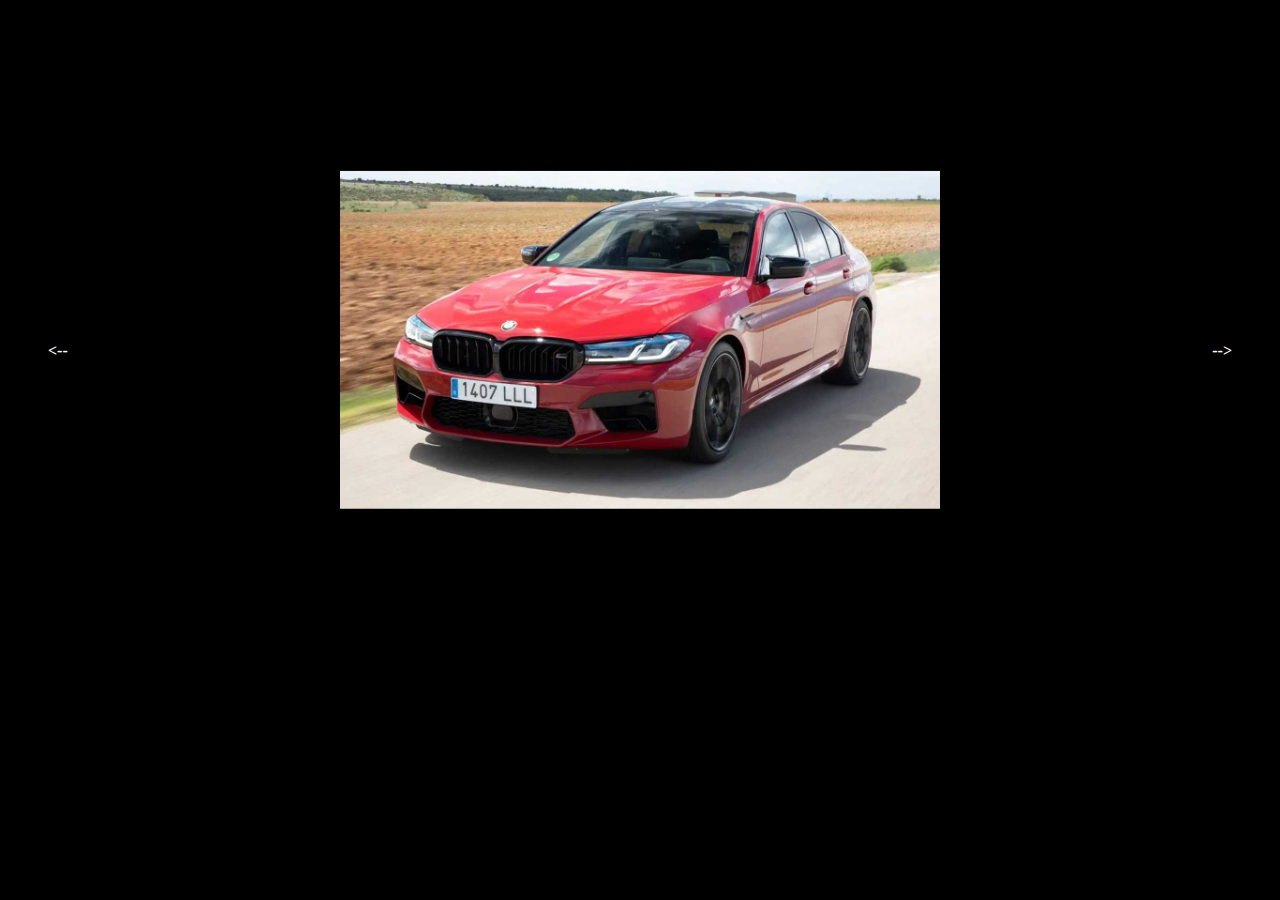
<file: Carrusel-Tarea/index2.html>
<!DOCTYPE html>
<html lang="en">
<head>
    <meta charset="UTF-8">
    <meta http-equiv="X-UA-Compatible" content="IE=edge">
    <meta name="viewport" content="width=device-width, initial-scale=1.0">
    <title>carrusel</title><link rel="stylesheet" href="styles.css">
    
  <script src="https://code.jquery.com/jquery-3.6.4.js"integrity="sha256-a9jBBRygX1Bh5lt8GZjXDzyOB+bWve9EiO7tROUtj/E=" crossorigin="anonymous"></script>
  
</head>


<body>


 <div class="carrusel">
  <div class="carrusel__container" id="slider">
    <div class="carrusel__item">
      <img src="./bmw-m5-competition-2021.jpg" alt="" class="img-carrusel" id="imgs">
    </div>
    <div class="carrusel__item">
      <img src="./bmw-m5-competition-2021.jpg" alt="" class="img-carrusel" id="imgs">
    </div>
    <div class="carrusel__item">
      <img src="./bmw-m5-competition-2021.jpg" alt="" class="img-carrusel" id="imgs">
    </div>
  </div>
 </div>
 <div class="boton" id="boton"><span><--</span></div>
 <div class="boton" id="botonR"><span>--></span></div>
    <script src="main.js"></script>


</body>
</html>
</file>
<file: Carrusel-Tarea/styles.css>
*{
    padding: 0;
    margin: 0;
    box-sizing: border-box;
}
body{
    background-color: black;
}
.img-carrusel{
    max-width: 600px;
}
.carrusel__container{
    margin: auto;
    width: 600px;
    position: relative;
    display: flex;
    overflow-x: hidden;
}
.carrusel{
    position: relative;
    transform: translateY(50%);
}
.boton{
    position: absolute;
    color: white;
    font-weight: bolder;
    margin: 0 3rem;
    cursor: pointer;
}
.boton:nth-child(odd){
    right: 0;
}
.carrusel__item{
    position: relative;
    left: -600px;
}
.slide{
    left: -1200px;
}
.slidel{
    left: 0px;
}
</file>
